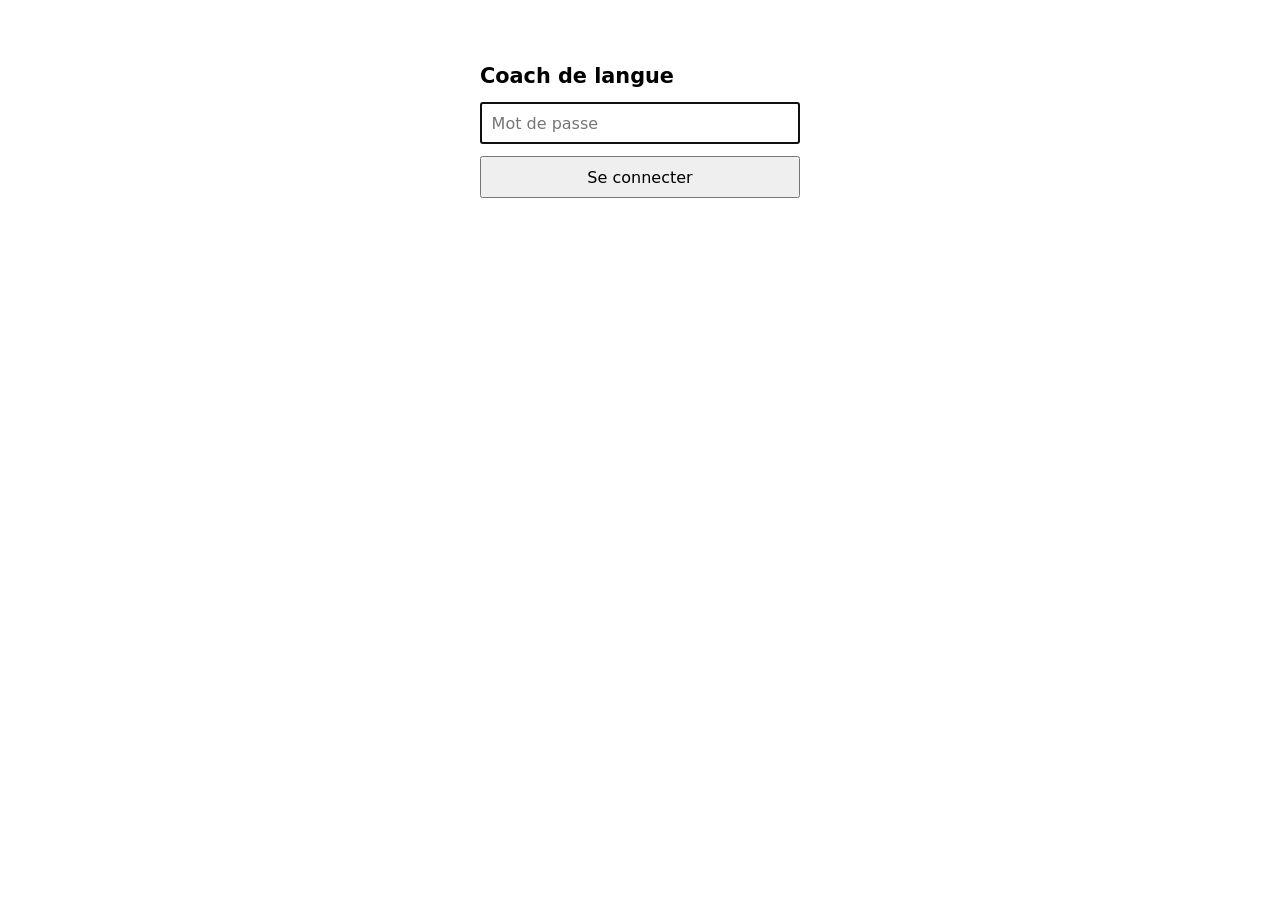
<file: app/static/login.html>
<!doctype html>
<meta charset="utf-8">
<meta name="viewport" content="width=device-width, initial-scale=1">
<title>Connexion — coach de langue</title>
<script>if (localStorage.theme === "dark") document.documentElement.style.cssText = "color-scheme: dark; background: #15171c; color: #e6e1d8";</script>
<style>
  body { font: 16px system-ui; max-width: 320px; margin: 4rem auto; padding: 0 1rem; }
  h1 { font-size: 1.3rem; }
  form { display: flex; flex-direction: column; gap: .75rem; }
  input, button { padding: .6rem; font: inherit; }
  #err { color: light-dark(#b00, #f28b82); min-height: 1.2em; margin: 0; }
</style>
<h1>Coach de langue</h1>
<form>
  <input type="password" autofocus placeholder="Mot de passe" autocomplete="current-password">
  <button>Se connecter</button>
  <p id="err"></p>
</form>
<script>
  const form = document.querySelector("form"), input = form.querySelector("input"), err = document.getElementById("err");
  form.onsubmit = async (e) => {
    e.preventDefault();
    err.textContent = "";
    const res = await fetch("/login", {
      method: "POST",
      headers: { "Content-Type": "application/json" },
      body: JSON.stringify({ password: input.value }),
    });
    if (res.ok) return location.href = "/";
    const data = await res.json().catch(() => ({}));
    err.textContent = res.status === 429 ? "Trop d'essais, réessayez plus tard."
      : res.status === 503 ? (data.detail || "Aucun mot de passe configuré côté serveur.")
      : "Mot de passe incorrect. Si tu viens de le configurer, vérifie que la ligne "
        + "LC_PASSWORD_HASH n'est pas commentée dans .env et relance ./run.sh.";
    input.value = "";
  };
</script>
</file>
